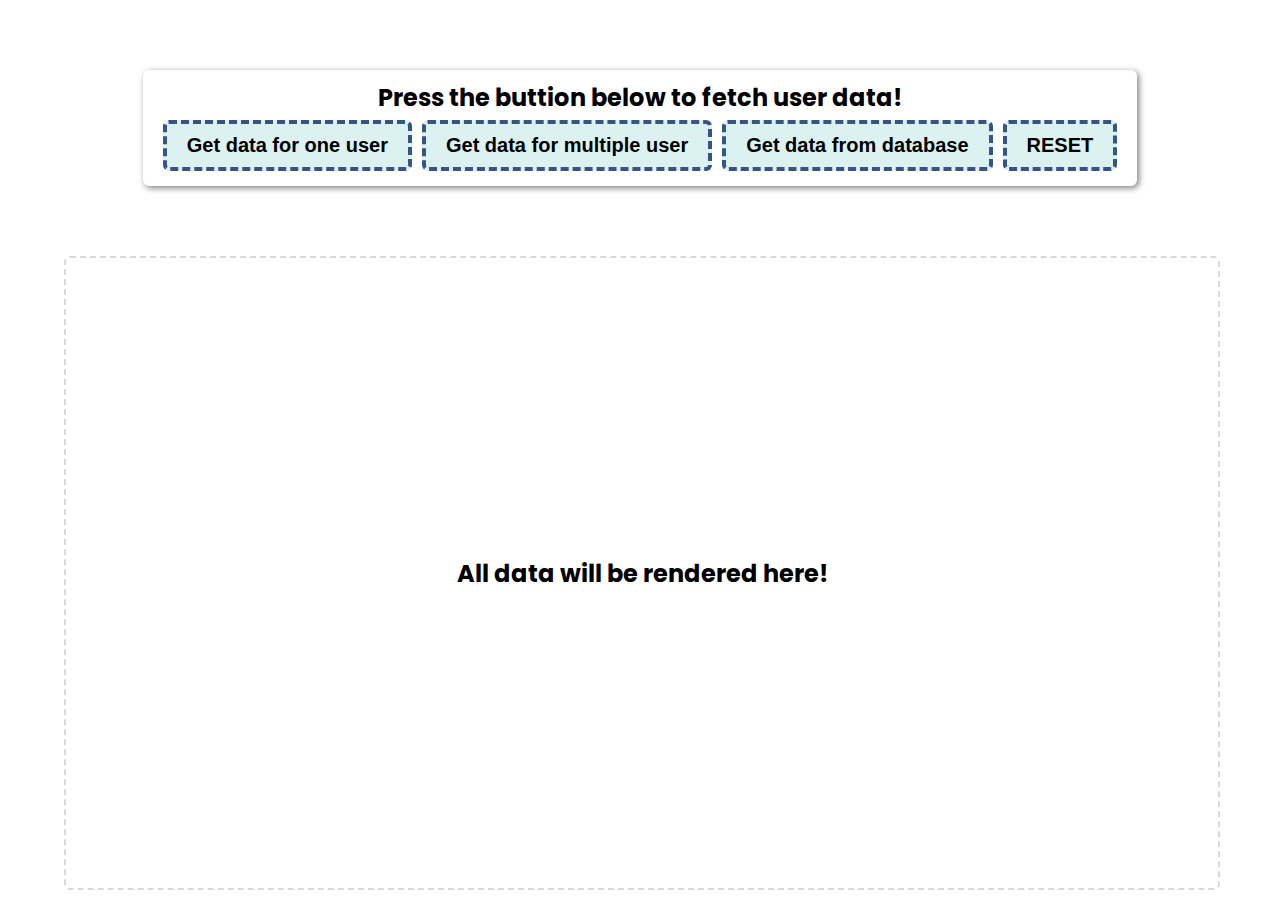
<file: app/index.html>
<!DOCTYPE html>
<html lang="en">

<head>
    <meta charset="UTF-8">
    <meta name="viewport" content="width=device-width, initial-scale=1.0">
    <title>Ajax Tutorial Tsting | YOURCREATIVEDEV</title>
    <link rel="stylesheet" href="assets/css/style.css">
    <script src="assets/js/scripts.js" defer></script>
</head>

<body>
    <div id="control" class="container">
        <h2>Press the buttion below to fetch user data!</h2>
        <div id="buttons">
            <button class="action-button" id="fetch-button1">Get data for one user</button><br/>
            <button class="action-button" id="fetch-button2">Get data for multiple user</button><br/>
            <button class="action-button" id="fetch-button3">Get data from database</button><br/>
            <button class="action-button" id="reset">RESET</button>
        </div>
    </div>
    <div class="container data">
        <div id="fetched"><h2>All data will be rendered here!</h2></div>
    </div>
</body>

</html>
</file>
<file: app/assets/css/style.css>
@import url('https://fonts.googleapis.com/css2?family=Poppins:wght@100;200;300;400;500;600;700;800;900&display=swap');

*{
    margin: 0;
    padding: 0
    ;
}

body
{
    font-family: 'Poppins', sans-serif;
}

h1{
    text-align: center;
    font-size: 44px;
}

#buttons {
    display: flex;
    flex-wrap: wrap;
    justify-content: center;
}

.action-button{

    font-size: 20px;
    margin: 5px;
    padding: 10px 20px;
    border: 4px dashed #365486;
    border-radius: 6px;
    background-color: #DCF2F1;
    font-weight: 600;
    cursor: pointer;
}

.container
{
    width: fit-content;
    margin: auto;
    text-align: center;
    border-radius: 6px;
    margin-top: 70px;
    box-shadow: 2px 2px 6px #807d7d;
    padding: 10px 15px;
}

.data {

    width: 90%;
    border-radius: 6px;
    box-shadow: none;
    padding: 0;
}

#fetched {
    width: 100%;
    height: 70vh;
    overflow-y: auto;
    margin: 0 auto;
    display: flex;
    flex-wrap: wrap;
    flex-direction: row;
    justify-content:center;
    align-items: center;
    border: 2px dashed hsl(0, 0%, 85%);
    border-radius: 6px;
}

#fetched h2 {
    width: 100%;
    text-align: center;
    margin: 10px auto;
}

.user-data {
    width: calc(100vw/6.1);
    aspect-ratio: 4/3;
    margin:15px;
    border-top: 0;
    border-right: 0;
    border-bottom: 10px;
    border-left: 0;
    border-style: solid;
    border-color: hsl(218, 43%, 37%);
    border-radius: 9px;
    box-shadow: rgba(0, 0, 0, 0.24) 0px 3px 8px;
    font-size: 14px;
}

.user-data h2 {
    font-size: 20px;
    margin-top: 20px;
}

.user-data hr {
    
    width: 90%;
    margin: auto;
    margin-top: 10px;
    height: 0;
    border: 2px dashed #010101;
    border-radius: 8px;
}

.display-row {
    padding: 5px;
    display: flex;
    margin: 5px;
    justify-content: flex-start;
}
.display-row > h3 {
    margin: 0 5px;
}

@media (max-width: 1313px) {

    .user-data {
        width: calc(100%/4);
        font-size: 13px;
    }
    
}
@media (max-width: 1024px) {

    #fetched {
        width: 100%;
    }

    .user-data {
        width: calc(100%/4);
        font-size: 12px;
    }
    
}

@media (max-width: 768px) {

    #buttons {
        margin: auto;
    }
    .action-button {
        font-size: 12px;
        padding: 5px 7px;
        border: 2px dashed #365486;
    }
    .data,#control {
        margin-top: 20px;
    }
    #fetched {
        flex-wrap: initial;
        flex-direction: column;
        height: 70vh;
    }
    .user-data {
        width: 80%;
        max-height: 70vh;
        aspect-ratio: 16/4;
        margin: 10px auto;
        font-size: 10px;
    }
}

@media (max-width: 425px) {
    .data {
        width: 100%;
        padding: 0;
    }
    
    #fetched {
        width: 100%;
    }

    

}

@media (max-width: 375px) {

    .user-data {
        width: 90%;
    }

}
</file>
